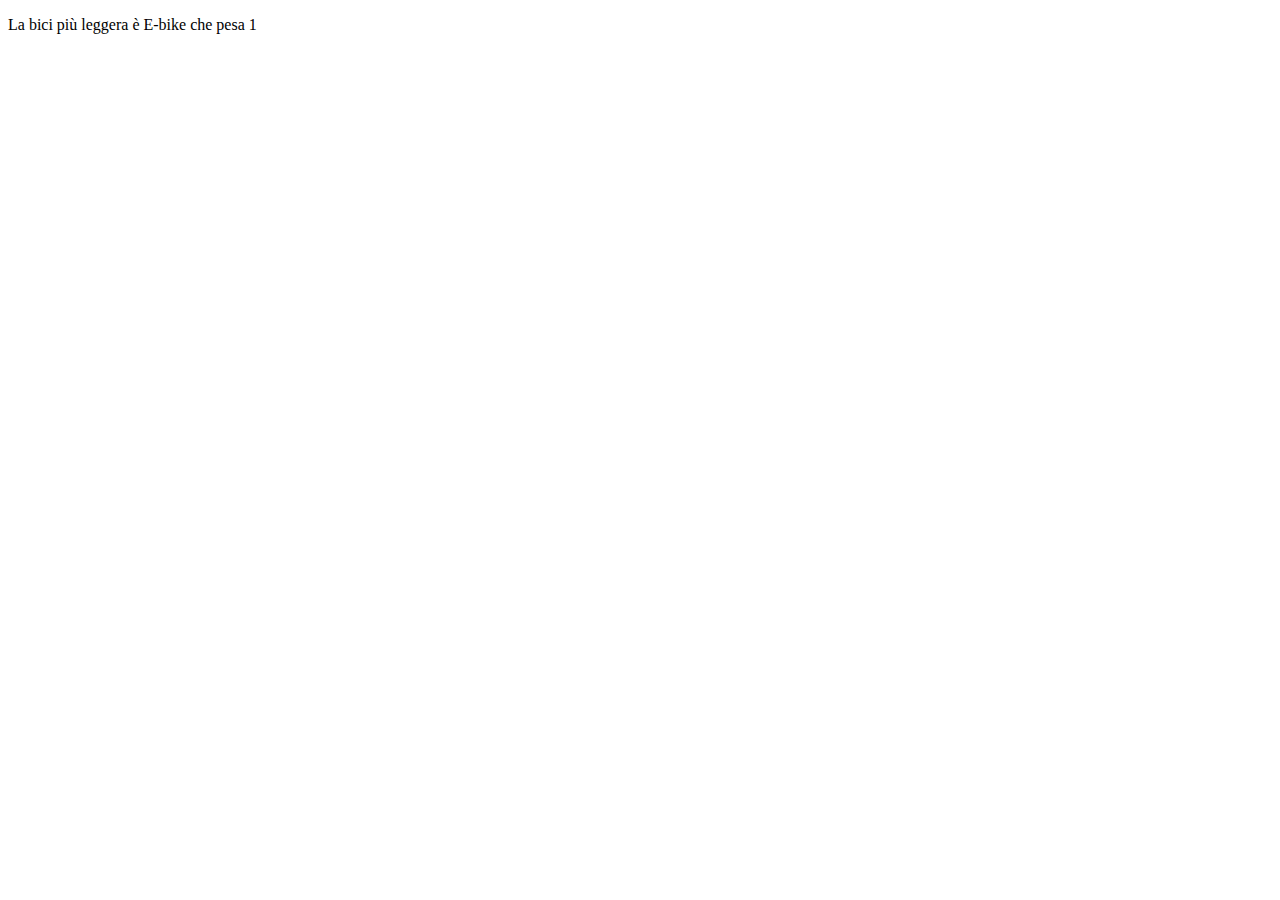
<file: jsnack1/index.html>
<!DOCTYPE html>
<html lang="en">
<head>
  <meta charset="UTF-8">
  <meta name="viewport" content="width=device-width, initial-scale=1.0">
  <meta http-equiv="X-UA-Compatible" content="ie=edge">
  <link rel="stylesheet" href="https://cdnjs.cloudflare.com/ajax/libs/font-awesome/5.15.3/css/all.min.css" integrity="sha512-iBBXm8fW90+nuLcSKlbmrPcLa0OT92xO1BIsZ+ywDWZCvqsWgccV3gFoRBv0z+8dLJgyAHIhR35VZc2oM/gI1w==" crossorigin="anonymous" />
  <link rel="preconnect" href="https://fonts.gstatic.com">
  <link href="https://fonts.googleapis.com/css2?family=Lato:wght@300;400&display=swap" rel="stylesheet">
  <script src="https://ajax.googleapis.com/ajax/libs/jquery/3.5.1/jquery.min.js"></script>
  <script src="./main.js" charset="utf-8"></script>
  <title>Document</title>
</head>
<body>
  <p id="res"></p>
</body>
</html>
</file>
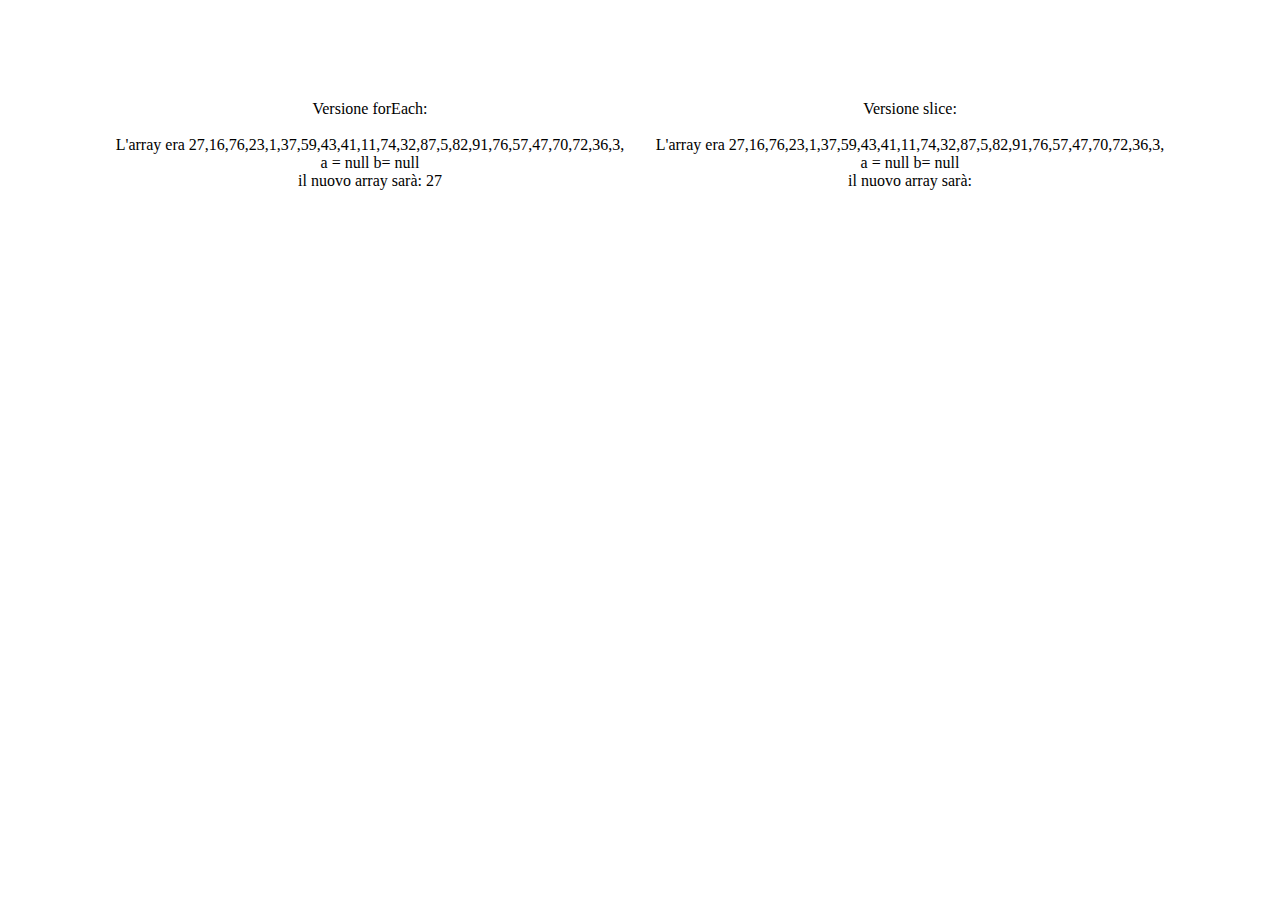
<file: jsnack2/index.html>
<!DOCTYPE html>
<html lang="en">
<head>
  <meta charset="UTF-8">
  <meta name="viewport" content="width=device-width, initial-scale=1.0">
  <meta http-equiv="X-UA-Compatible" content="ie=edge">
  <link rel="stylesheet" href="https://cdnjs.cloudflare.com/ajax/libs/font-awesome/5.15.3/css/all.min.css" integrity="sha512-iBBXm8fW90+nuLcSKlbmrPcLa0OT92xO1BIsZ+ywDWZCvqsWgccV3gFoRBv0z+8dLJgyAHIhR35VZc2oM/gI1w==" crossorigin="anonymous" />
  <link rel="preconnect" href="https://fonts.gstatic.com">
  <link href="https://fonts.googleapis.com/css2?family=Lato:wght@300;400&display=swap" rel="stylesheet">
  <script src="https://ajax.googleapis.com/ajax/libs/jquery/3.5.1/jquery.min.js"></script>
  <script src="./main.js" charset="utf-8"></script>
  <link rel="stylesheet" href="./master.css">
  <title>Document</title>
</head>
<body>
  <p id="res">Versione forEach: <br><br></p>
  <p id="res2">Versione slice: <br><br></p>
</body>
</html>
</file>
<file: jsnack2/master.css>
*{
  margin: 0;
  padding: 0;
  box-sizing: border-box;
}

p{
  height: 50vh;
  width: 50vw;
  text-align: center;
}

body{
  padding: 100px;
  display: flex;
  justify-content: center;
  align-items: center;
}
</file>
